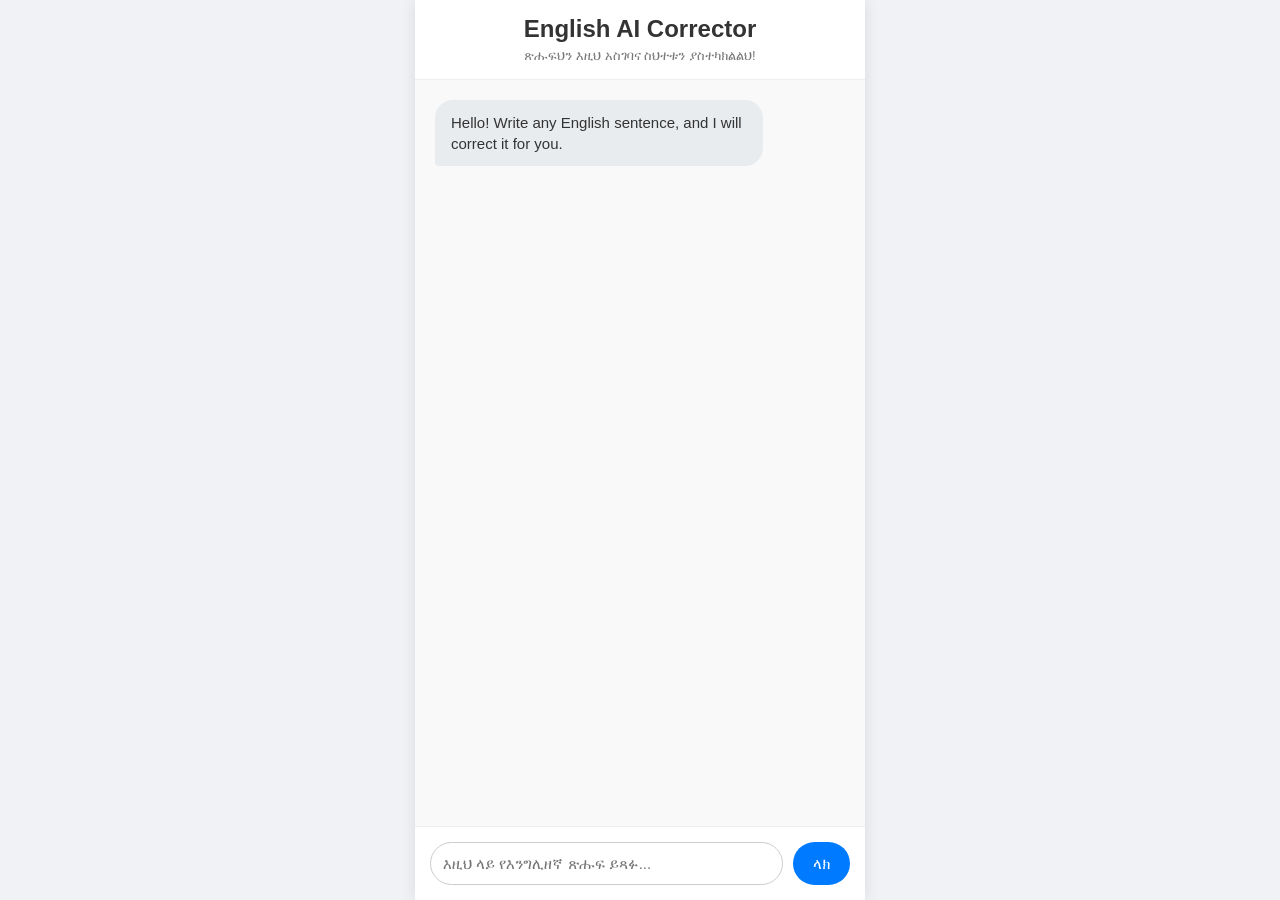
<file: index.html>
<!DOCTYPE html>
<html lang="am">
<head>
    <meta charset="UTF-8">
    <meta name="viewport" content="width=device-width, initial-scale=1.0">
    <title>የእንግሊዘኛ ማስተካከያ AI</title>
    
    <style>
        /* ለአጠቃላይ ገጹ የተደረገ ቅንብር */
        * {
            box-sizing: border-box;
            margin: 0;
            padding: 0;
            font-family: 'Segoe UI', Tahoma, Geneva, Verdana, sans-serif;
        }

        body {
            background-color: #f0f2f5;
            display: flex;
            justify-content: center;
            align-items: center;
            height: 100vh;
        }

        /* በሞባይል ላይ ሙሉ ስክሪን እንዲይዝ የሚያደርግ */
        .chat-container {
            width: 100%;
            max-width: 450px;
            height: 100vh;
            background-color: #ffffff;
            display: flex;
            flex-direction: column;
            box-shadow: 0px 0px 15px rgba(0, 0, 0, 0.1);
        }

        h2 {
            text-align: center;
            padding: 15px 10px 5px 10px;
            color: #333;
        }

        .subtitle {
            text-align: center;
            font-size: 13px;
            color: #777;
            padding-bottom: 15px;
            border-bottom: 1px solid #eee;
        }

        /* መልእክቶች የሚቀመጡበት ክፍል */
        .chat-box {
            flex: 1;
            padding: 20px;
            overflow-y: auto;
            display: flex;
            flex-direction: column;
            gap: 15px;
            background-color: #f9f9f9;
        }

        /* የጋራ የመልእክት ስታይል */
        .message {
            max-width: 80%;
            padding: 12px 16px;
            border-radius: 18px;
            font-size: 15px;
            line-height: 1.4;
            word-wrap: break-word;
        }

        /* የ AI መልእክት (ግራ ጎን) */
        .ai-message {
            background-color: #e9ecef;
            color: #333;
            align-self: flex-start;
            border-bottom-left-radius: 4px;
        }

        /* ያንተ መልእክት (ቀኝ ጎን) */
        .user-message {
            background-color: #007bff;
            color: white;
            align-self: flex-end;
            border-bottom-right-radius: 4px;
        }

        /* በታች በኩል ያለው መጻፊያ ክፍል */
        .input-area {
            padding: 15px;
            display: flex;
            gap: 10px;
            background-color: #ffffff;
            border-top: 1px solid #eee;
        }

        #userInput {
            flex: 1;
            padding: 12px;
            border: 1px solid #ccc;
            border-radius: 25px;
            outline: none;
            font-size: 15px;
        }

        #userInput:focus {
            border-color: #007bff;
        }

        #sendBtn {
            background-color: #007bff;
            color: white;
            border: none;
            padding: 0 20px;
            border-radius: 25px;
            font-size: 15px;
            cursor: pointer;
            transition: background 0.2s;
        }

        #sendBtn:hover {
            background-color: #0056b3;
        }
    </style>
</head>
<body>

    <div class="chat-container">
        <h2>English AI Corrector</h2>
        <p class="subtitle">ጽሑፍህን እዚህ አስገባና ስህተቱን ያስተካክልልህ!</p>

        <div class="chat-box" id="chatBox">
            <div class="message ai-message">
                Hello! Write any English sentence, and I will correct it for you.
            </div>
        </div>

        <div class="input-area">
            <input type="text" id="userInput" placeholder="እዚህ ላይ የእንግሊዘኛ ጽሑፍ ይጻፉ...">
            <button id="sendBtn">ላክ</button>
        </div>
    </div>

    <!-- አዲሱ የ JavaScript (JS) ክፍል እዚህ ይጀምራል -->
    <script>
        const chatBox = document.getElementById('chatBox');
        const userInput = document.getElementById('userInput');
        const sendBtn = document.getElementById('sendBtn');

        // መልእክት ለመላክ የምንጠቀምበት ፈንክሽን
        function sendMessage() {
            const messageText = userInput.value.trim();
            if (messageText === '') return; // ባዶ ከሆነ ምንም አያደርግም

            // 1. ያንተን መልእክት በገጹ ላይ ማሳየት
            appendMessage(messageText, 'user-message');
            userInput.value = ''; // መጻፊያ ሳጥኑን ባዶ ማድረግ

            // 2. AIው መልእክትህን እየተቀበለ እንደሆነ "Typing..." ማሳየት
            const loadingId = appendMessage("Thinking...", 'ai-message');

            // 3. ወደፊት ከ Python (Backend) ጋር ስናገናኘው እውነተኛ ምላሽ ይመጣል፤ 
            // ለአሁኑ ግን በጊዜያዊነት ከ2 ሰከንድ በኋላ ምላሽ እንዲሰጥ እናድርገው፡
            setTimeout(() => {
                // የ "Thinking..." መልእክቱን ማጥፋት
                const loadingEl = document.getElementById(loadingId);
                if (loadingEl) loadingEl.remove();

                // የ AI ጊዜያዊ መልእክት
                const aiResponse = `Your text was received! Once we set up Python, I will strictly correct: "${messageText}"`;
                appendMessage(aiResponse, 'ai-message');
            }, 2000);
        }

        // መልእክቶችን ወደ ቻት ሳጥኑ የሚጨምር ፈንክሽን
        function appendMessage(text, className) {
            const messageDiv = document.createElement('div');
            messageDiv.classList.add('message', className);
            messageDiv.innerText = text;
            
            // ለጊዜያዊ መልእክት መለያ ID መስጠት
            const uniqueId = 'msg-' + Date.now();
            messageDiv.setAttribute('id', uniqueId);

            chatBox.appendChild(messageDiv);
            
            // አዳዲስ መልእክቶች ሲመጡ ቻቱን ወደ ታች አውቶማቲክ ማውረድ (Scroll)
            chatBox.scrollTop = chatBox.scrollHeight;

            return uniqueId;
        }

        // "ላክ" ቁልፍ ሲጫን
        sendBtn.addEventListener('click', sendMessage);

        // በኪቦርድ "Enter" ሲጫን እንዲልክ ማድረግ
        userInput.addEventListener('keypress', function(e) {
            if (e.key === 'Enter') {
                sendMessage();
            }
        });
    </script>

</body>
</html>
</file>
